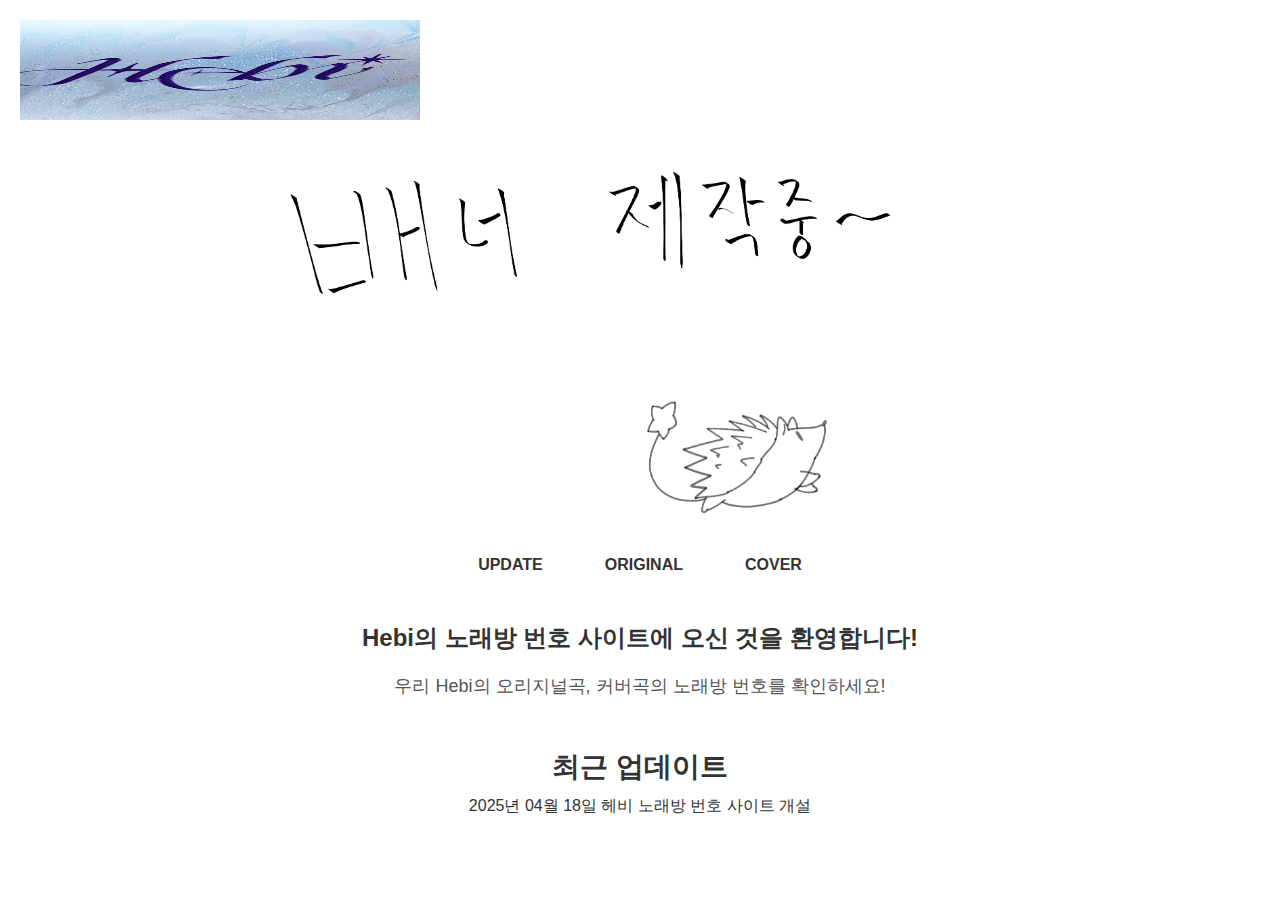
<file: hebikaraoke/index.html>
<!DOCTYPE html>
<html lang="ko">
<head>
  <meta charset="UTF-8" />
  <meta name="viewport" content="width=device-width, initial-scale=1.0" />
  <title>메인 페이지</title>
  <link rel="stylesheet" href="css/style.css" />
  <script src="js/script.js" defer></script>
</head>
<body>

  <!-- 공통 헤더 -->
  <header>
    <div class="logo">
      <a href="index.html">
        <img src="assets/logo/20250415logo.jpg" alt="로고" class="logo"/>
      </a>
    </div>
    <div class="banner">
      <img src="assets/banner/main/20250418main.png" alt="메인 배너" />
    </div>
    <nav>
      <a href="update.html">UPDATE</a>
      <a href="original.html">ORIGINAL</a>
      <a href="cover.html">COVER</a>
    </nav>
  </header>

  <!-- 메인 콘텐츠 -->
  <main>
    <div class="main-content">
      <h2>Hebi의 노래방 번호 사이트에 오신 것을 환영합니다!</h2>
      <p>우리 Hebi의 오리지널곡, 커버곡의 노래방 번호를 확인하세요!</p>
    </div>

    <!-- 최근 업데이트 목록 -->
    <div class="main-updates">
      <h2>최근 업데이트</h2>
      <ul class="update-list" id="main-update-list">
        <!-- JS에서 업데이트 제목 삽입 -->
      </ul>
    </div>
  </main>

</body>
</html>
</file>
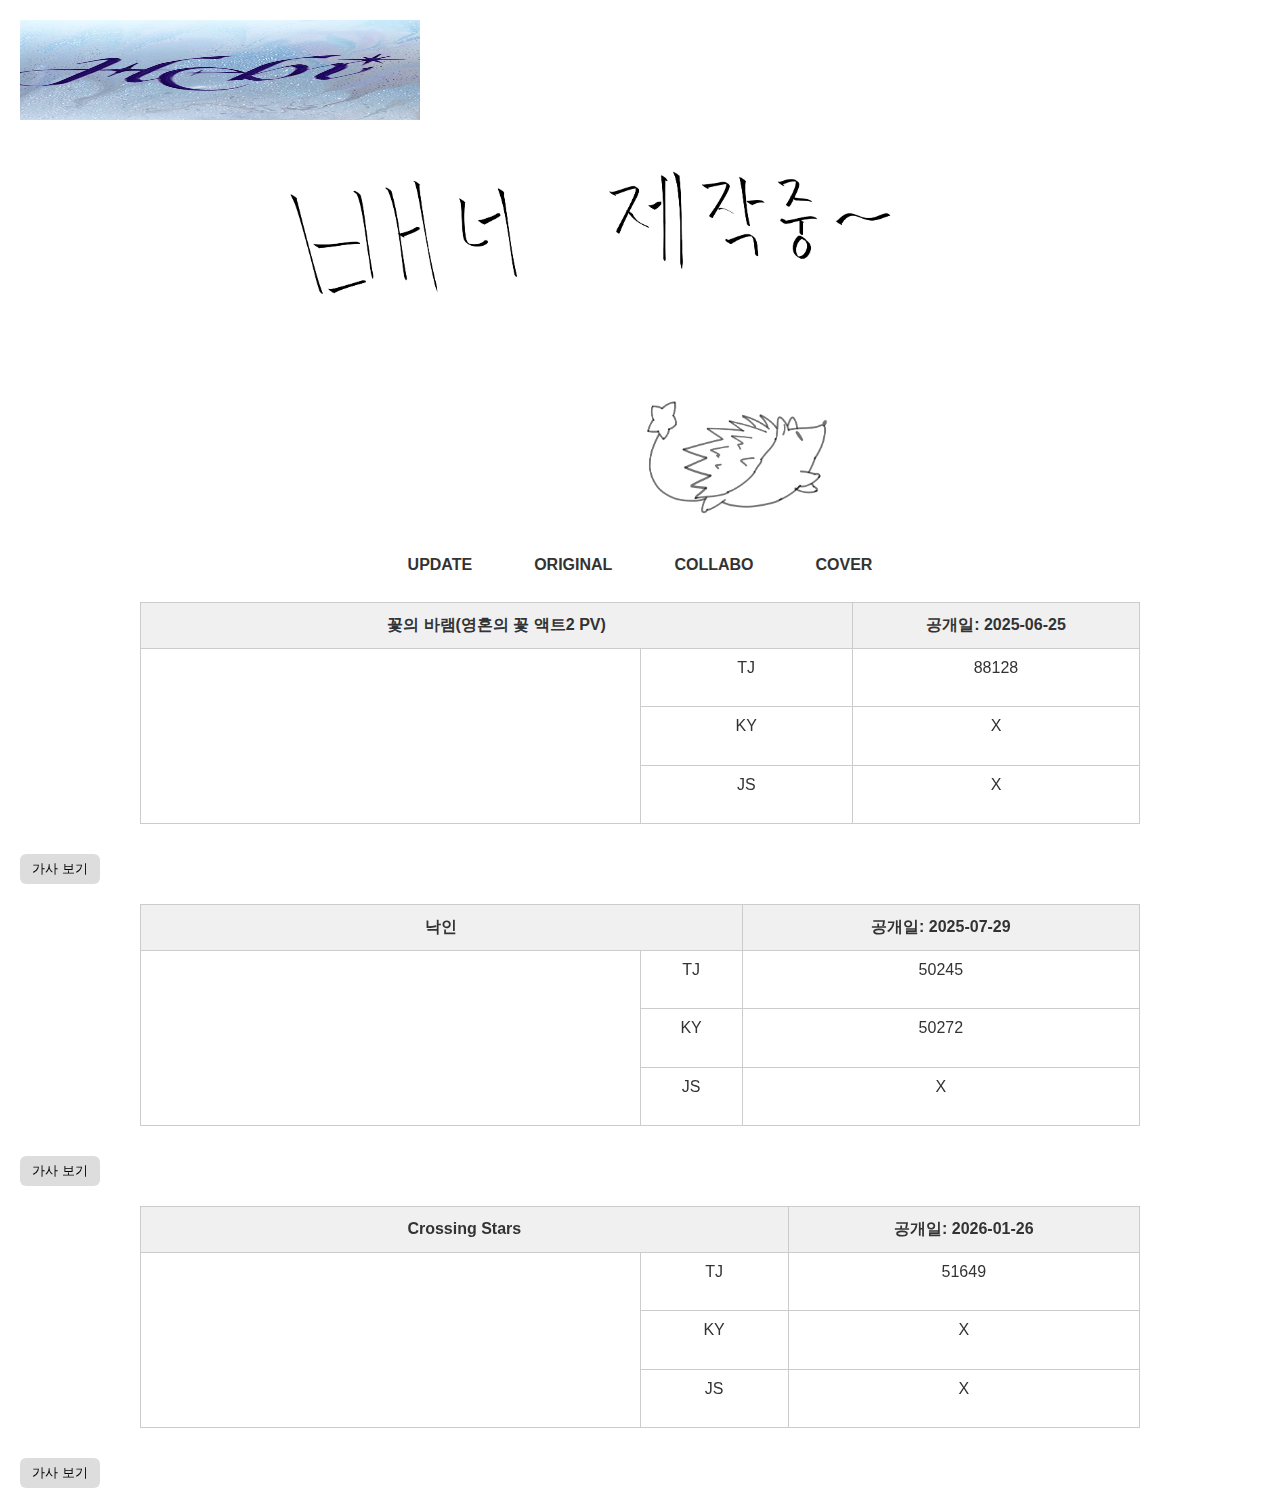
<file: hebikaraoke/collabo.html>
<!DOCTYPE html>
<html lang="ko">
<head>
  <meta charset="UTF-8">
  <title>콜라보곡</title>
  <link rel="stylesheet" href="css/style.css">
  <script src="js/collabo.js" defer></script>
</head>
<body>

  <header>
    <div class="logo">
      <a href="index.html">
        <img src="assets/logo/20250415logo.jpg" alt="로고">
      </a>
    </div>
    <div class="banner">
      <img src="assets/banner/collabo/무제287_20250426181206.png" alt="콜라보 배너" />
    </div>
    <nav>
      <a href="update.html">UPDATE</a>
      <a href="original.html">ORIGINAL</a>
      <a href="collabo.html">COLLABO</a>
      <a href="cover.html">COVER</a>
    </nav>
  </header>

  <main>
    <section id="collabo-song-container"></section>
  </main>

</body>
</html>
</file>
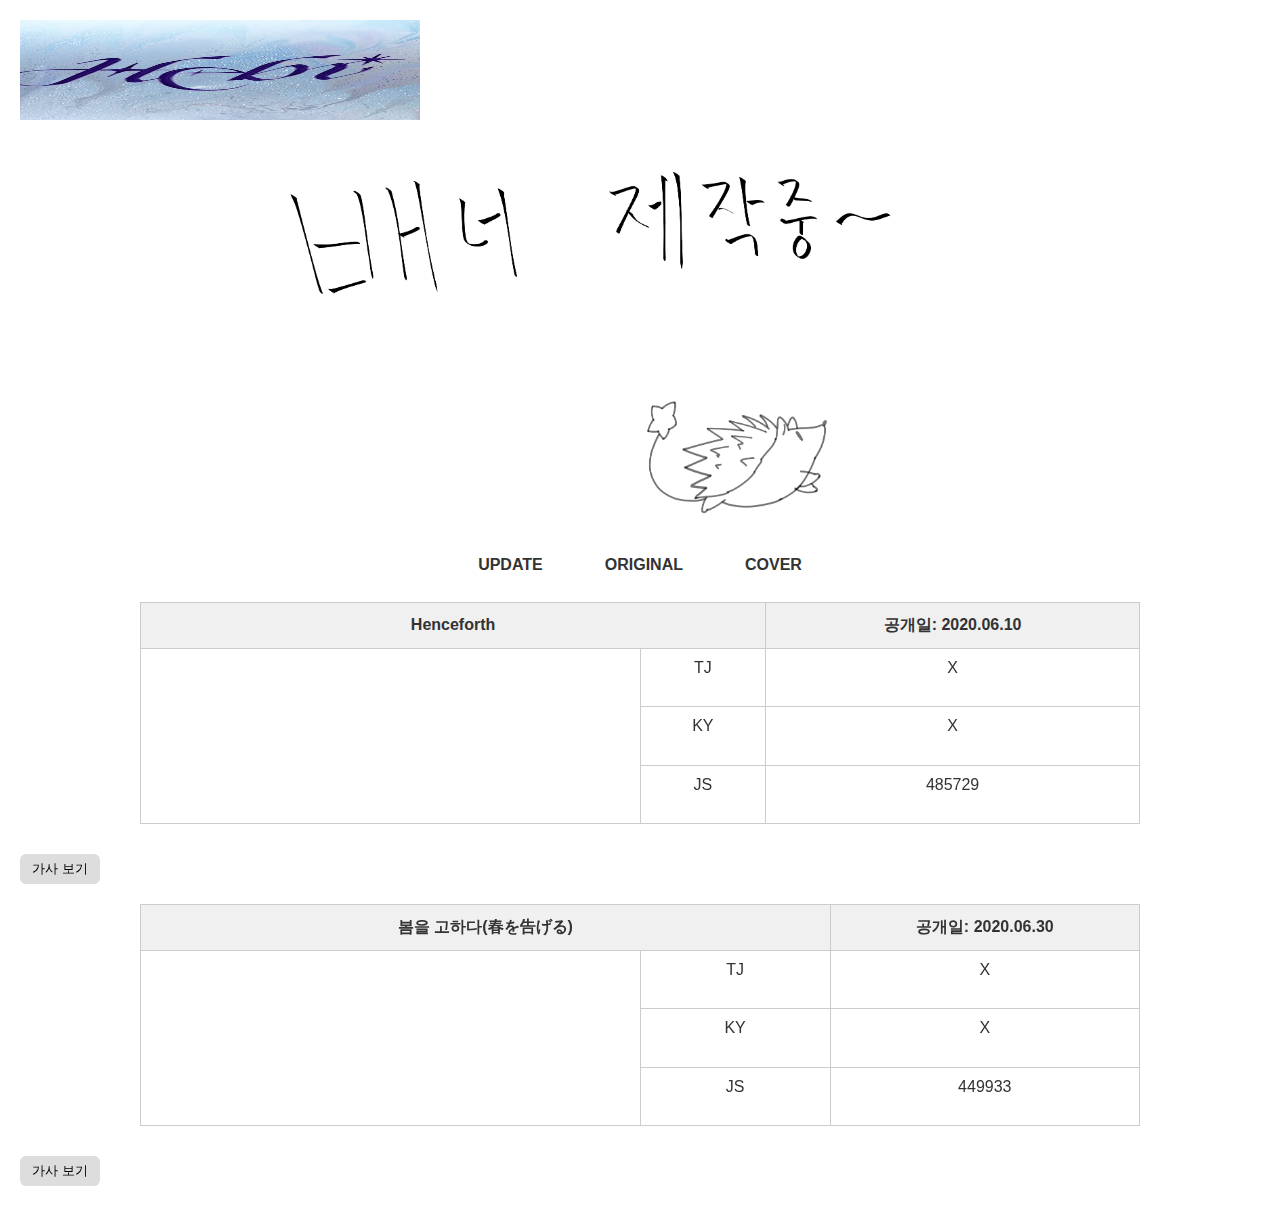
<file: hebikaraoke/cover.html>
<!DOCTYPE html>
<html lang="ko">
<head>
  <meta charset="UTF-8" />
  <title>COVER</title>
  <link rel="stylesheet" href="css/style.css" />
  <script src="js/cover.js" defer></script>
</head>
<body>

  <header>
    <div class="logo">
      <a href="index.html">
        <img src="assets/logo/20250415logo.jpg" alt="로고">
      </a>
    </div>
    <div class="banner">
      <img src="assets/banner/cover/20250418cover.png" alt="커버곡 배너" />
    </div>
    <nav>
      <a href="update.html">UPDATE</a>
      <a href="original.html">ORIGINAL</a>
      <a href="cover.html">COVER</a>
    </nav>
  </header>

  <main id="coverList" class="content"></main>

</body>
</html>
</file>
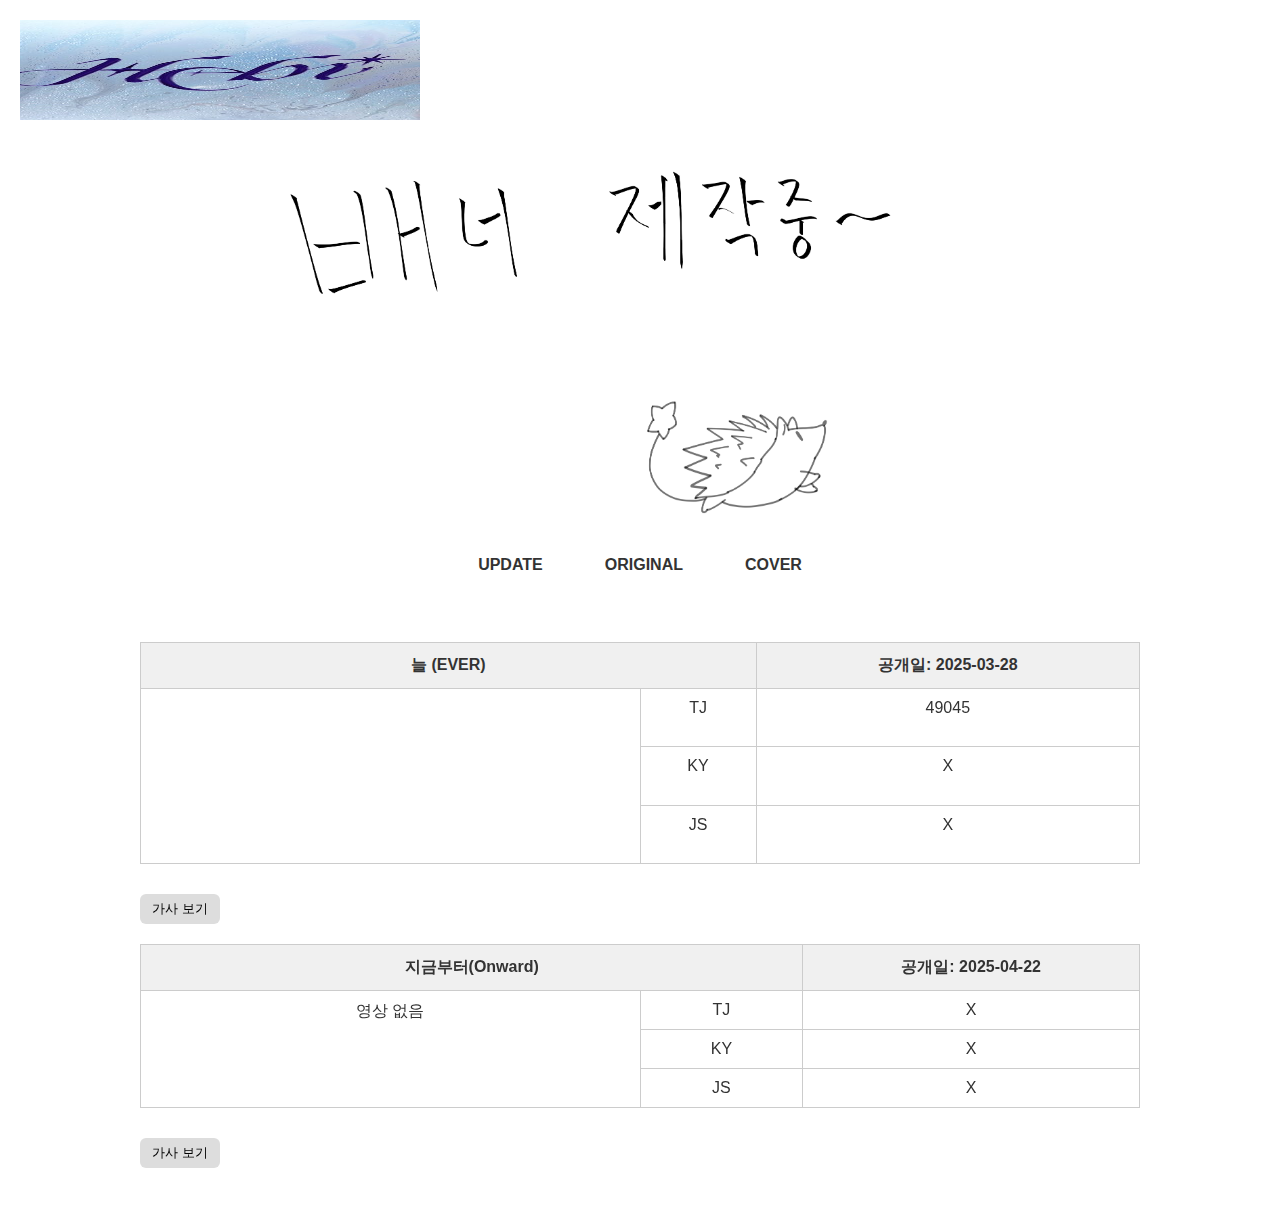
<file: hebikaraoke/original.html>
<!DOCTYPE html>
<html lang="ko">
<head>
  <meta charset="UTF-8">
  <title>오리지널곡</title>
  <link rel="stylesheet" href="css/style.css">
  <script src="js/original.js" defer></script>
</head>
<body>

  <header>
    <div class="logo">
      <a href="index.html">
        <img src="assets/logo/20250415logo.jpg" alt="로고">
      </a>
    </div>
    <div class="banner">
      <img src="assets/banner/original/20250418original.png" alt="오리지널 배너" />
    </div>
    <nav>
      <a href="update.html">UPDATE</a>
      <a href="original.html">ORIGINAL</a>
      <a href="cover.html">COVER</a>
    </nav>
  </header>

  <main>
    <section id="original-song-container"></section>
  </main>

</body>
</html>
</file>
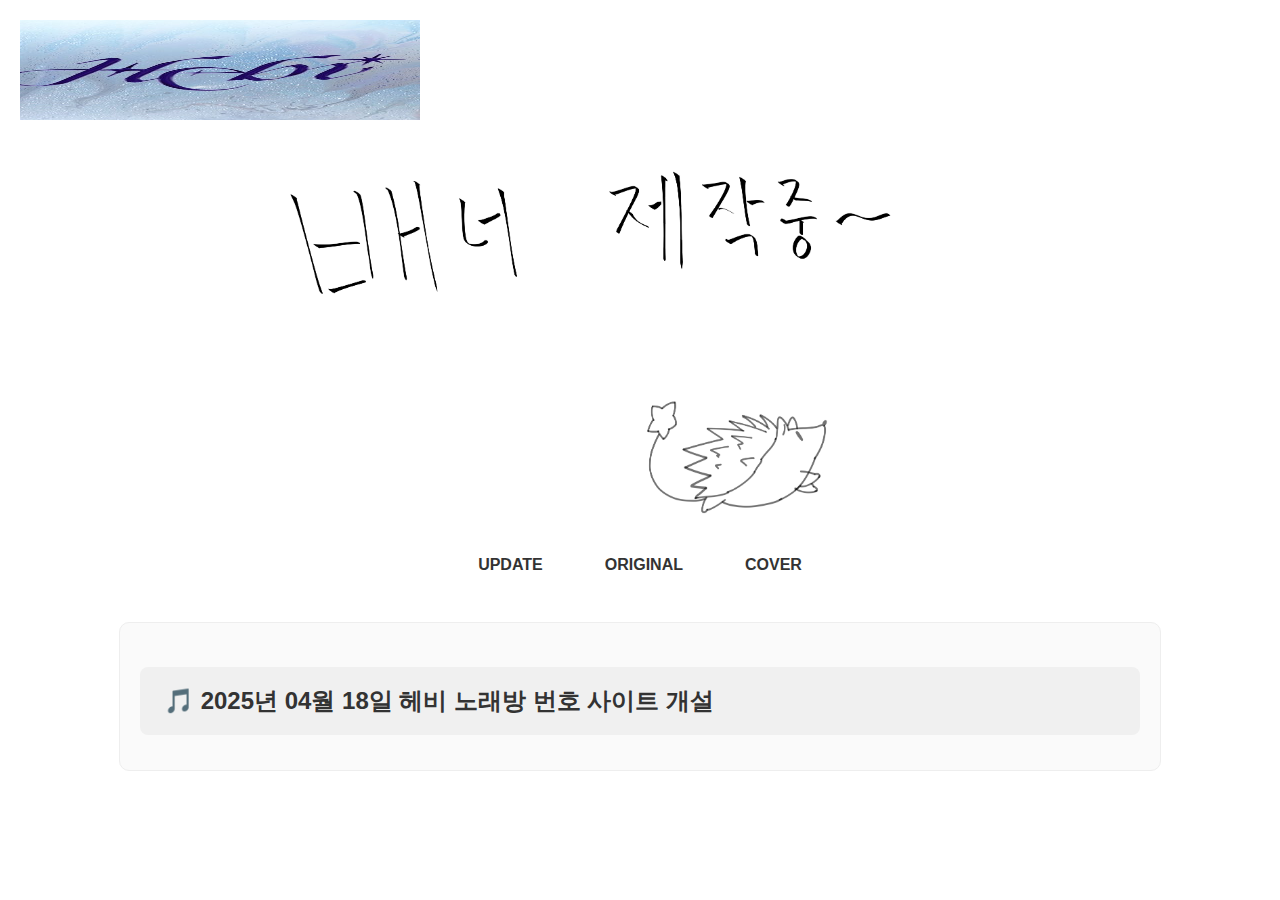
<file: hebikaraoke/update.html>
<!DOCTYPE html>
<html lang="ko">
<head>
  <meta charset="UTF-8">
  <title>업데이트 페이지</title>
  <link rel="stylesheet" href="css/style.css">
  <script src="js/update.js" defer></script>
</head>
<body>

  <header>
    <div class="logo">
      <a href="index.html">
        <img src="assets/logo/20250415logo.jpg" alt="로고">
      </a>
    </div>
    <div class="banner">
      <img src="assets/banner/update/20250418update.png" alt="업데이트 배너" />
    </div>
    <nav>
      <a href="update.html">UPDATE</a>
      <a href="original.html">ORIGINAL</a>
      <a href="cover.html">COVER</a>
    </nav>
  </header>

  <main id="update-container"></main>

</body>
</html>
</file>
<file: hebikaraoke/css/style.css>
/* css/style.css */

/* 공통 설정 */
body {
  font-family: 'Noto Sans KR', sans-serif;
  padding: 20px;
  margin: 0;
  background-color: #fff;
  color: #333;
}

a {
  text-decoration: none;
  color: inherit;
}

ul {
  list-style: none;
  padding: 0;
  margin: 0;
}

/* 로고 */
.logo img {
  width: 400px;
  height: 100px;
  cursor: pointer;
}

/* 네비게이션 */
nav {
  display: flex;
  justify-content: center;
  gap: 30px;
  margin: 20px 0;
  font-weight: bold;
}

nav a {
  padding: 8px 16px;
  border-radius: 8px;
  transition: background 0.2s;
}

nav a:hover {
  background-color: #f0f0f0;
}

/* 배너 */
.banner img {
  width: 100%;
  max-width: 1200px;
  height: auto;
  user-select: none;
  pointer-events: none;
}

/* 메인 콘텐츠 (index.html 전용) */
.main-content {
  text-align: center;
  margin-top: 40px;
}

.main-content h1 {
  font-size: 36px;
  margin-bottom: 10px;
}

.main-content p {
  font-size: 18px;
  color: #555;
}

.main-updates {
  margin-top: 50px;
  text-align: center;
}

.main-updates h2 {
  font-size: 28px;
  margin-bottom: 10px;
}

.update-list li {
  margin: 5px 0;
}

/* 테이블 스타일 */
table {
  width: 100%;
  max-width: 1000px;
  margin: 20px auto;
  border-collapse: collapse;
}

th, td {
  border: 1px solid #ddd;
  padding: 10px;
  text-align: center;
}

/* 커버곡 스타일 */
.cover-song {
  margin: 40px auto;
  max-width: 800px;
  text-align: center;
}

.cover-song iframe {
  width: 100%;
  max-width: 560px;
  height: 315px;
}

.cover-song h2 {
  margin: 10px 0;
}

.cover-song .toggle-lyrics {
  margin-top: 10px;
  padding: 6px 12px;
  border: none;
  background-color: #ddd;
  border-radius: 6px;
  cursor: pointer;
}

.cover-song .lyrics {
  background-color: #f9f9f9;
  padding: 10px;
  white-space: pre-wrap;
  border-radius: 6px;
  margin-top: 10px;
}

/* 업데이트 섹션 */
.update-block {
  margin: 40px auto;
  max-width: 1000px;
  padding: 20px;
  border: 1px solid #eee;
  border-radius: 10px;
  background-color: #fafafa;
}

.update-block h2 {
  font-size: 24px;
  margin-bottom: 15px;
}

/* 오리지널곡 테이블 스타일 */
#original-song-container {
  margin: 40px auto;
  max-width: 1000px;
  overflow-x: auto;
}

.song-table {
  width: 100%;
  border-collapse: collapse;
  text-align: center;
}

.song-table th, .song-table td {
  border: 1px solid #ccc;
  padding: 12px;
}

.song-table th {
  background-color: #f0f0f0;
  font-weight: bold;
}

.song-table iframe {
  max-width: 100%;
  height: auto;
}

.song-table .toggle-lyrics {
  margin-top: 6px;
  padding: 4px 10px;
  border: none;
  background-color: #ddd;
  border-radius: 6px;
  cursor: pointer;
  font-size: 0.9em;
}

.song-table .lyrics {
  background-color: #f9f9f9;
  padding: 8px;
  white-space: pre-wrap;
  border-radius: 6px;
  margin-top: 6px;
  display: block;
}

.song-entry {
  margin: 40px auto;
  max-width: 1000px;
}

.song-title {
  font-size: 20px;
  font-weight: bold;
  margin-bottom: 10px;
}

.song-table {
  width: 100%;
  border-collapse: collapse;
}

.song-table td {
  vertical-align: top;
  padding: 10px;
}

.info-cell {
  width: 50%;
}

.video-cell {
  width: 50%;
  text-align: center;
}

.info-table {
  width: 100%;
  border: 1px solid #ccc;
  border-collapse: collapse;
  margin-bottom: 10px;
}

.info-table th,
.info-table td {
  border: 1px solid #ccc;
  padding: 6px 10px;
  text-align: left;
}

.toggle-lyrics {
  margin-top: 10px;
  padding: 6px 12px;
  border: none;
  background-color: #ddd;
  border-radius: 6px;
  cursor: pointer;
}

.lyrics {
  background-color: #f9f9f9;
  padding: 10px;
  white-space: pre-wrap;
  border-radius: 6px;
  margin-top: 10px;
}

.no-video {
  color: #888;
  font-style: italic;
  padding: 20px;
}

.update-header {
  cursor: pointer;
  background-color: #f0f0f0;
  padding: 0.75em 1em;
  margin: 1em 0 0.3em;
  border-radius: 8px;
  font-size: 1.1em;
  font-weight: bold;
  transition: background-color 0.2s ease;
}
.update-header:hover {
  background-color: #e0e0e0;
}
.update-content {
  margin-left: 1em;
  padding: 0.5em 1em;
  border-left: 3px solid #ccc;
}

ruby {
  font-size: 1rem;
  ruby-position: over; /* 대부분 브라우저에서 기본값 */
}

rt {
  font-size: 0.6em;
  color: #666;
  font-weight: normal;
}

/* 가사 박스 스타일 (선택적으로 더 꾸미고 싶다면) */
.lyrics {
  margin-top: 10px;
  padding: 12px;
  background-color: #f9f9f9;
  border-left: 4px solid #ccc;
  font-family: "Noto Sans JP", sans-serif;
  line-height: 1.6;
  white-space: pre-wrap;
  overflow-x: auto;
}
</file>
